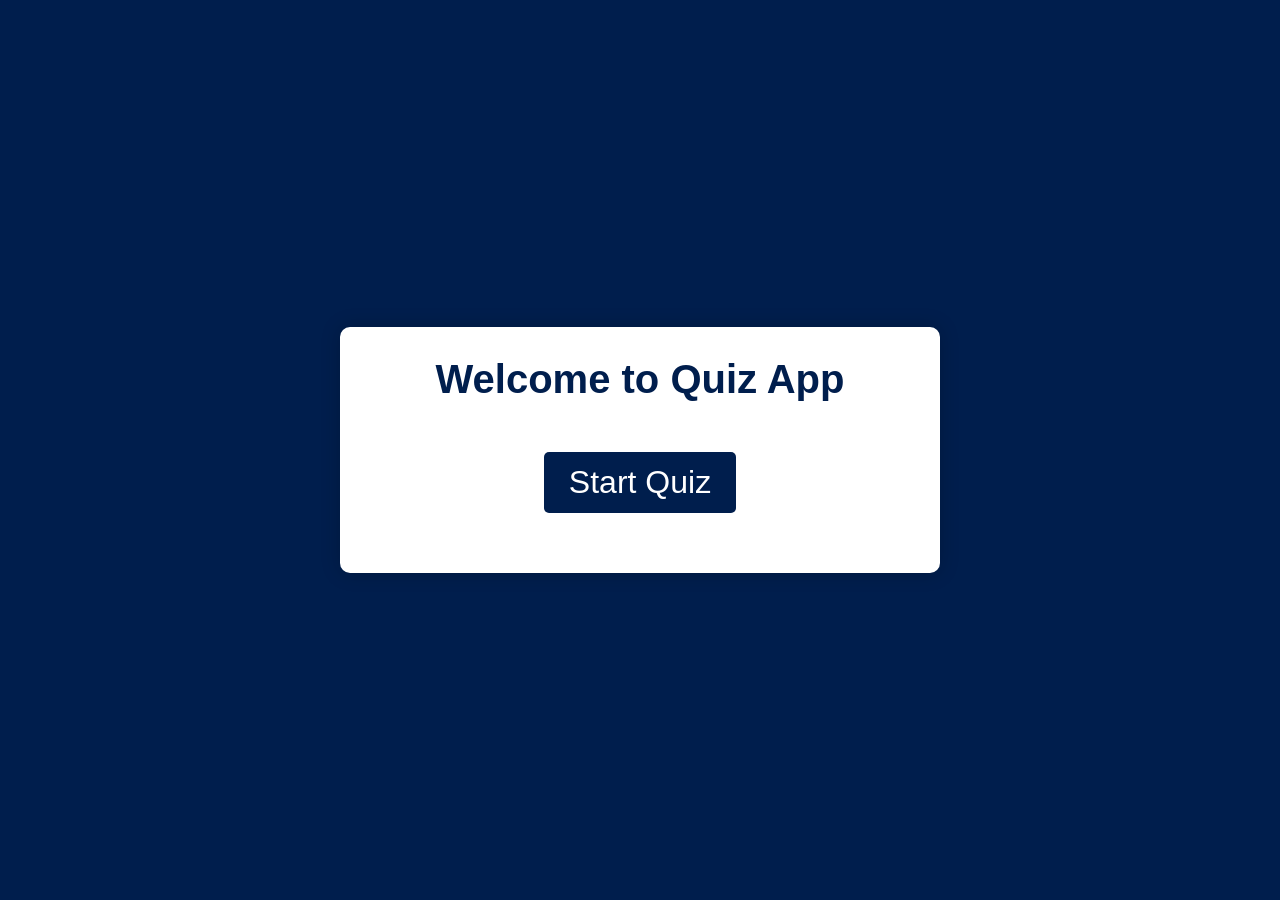
<file: index.html>
<!DOCTYPE html>
<html lang="en">
<head>
    <meta charset="UTF-8">
    <meta name="viewport" content="width=device-width, initial-scale=1.0">
    <title>Quiz App Project</title>
    <link rel="stylesheet" href="index.css">
</head>
<body>
    <div class="container">
        <div class="start-screen" id="start-screen">
            <h1>Welcome to Quiz App</h1>
            <button class="btn" id="startBtn">Start Quiz</button>
        </div>
    </div>
    <script src="index.js"></script>
</body>
</html>
</file>
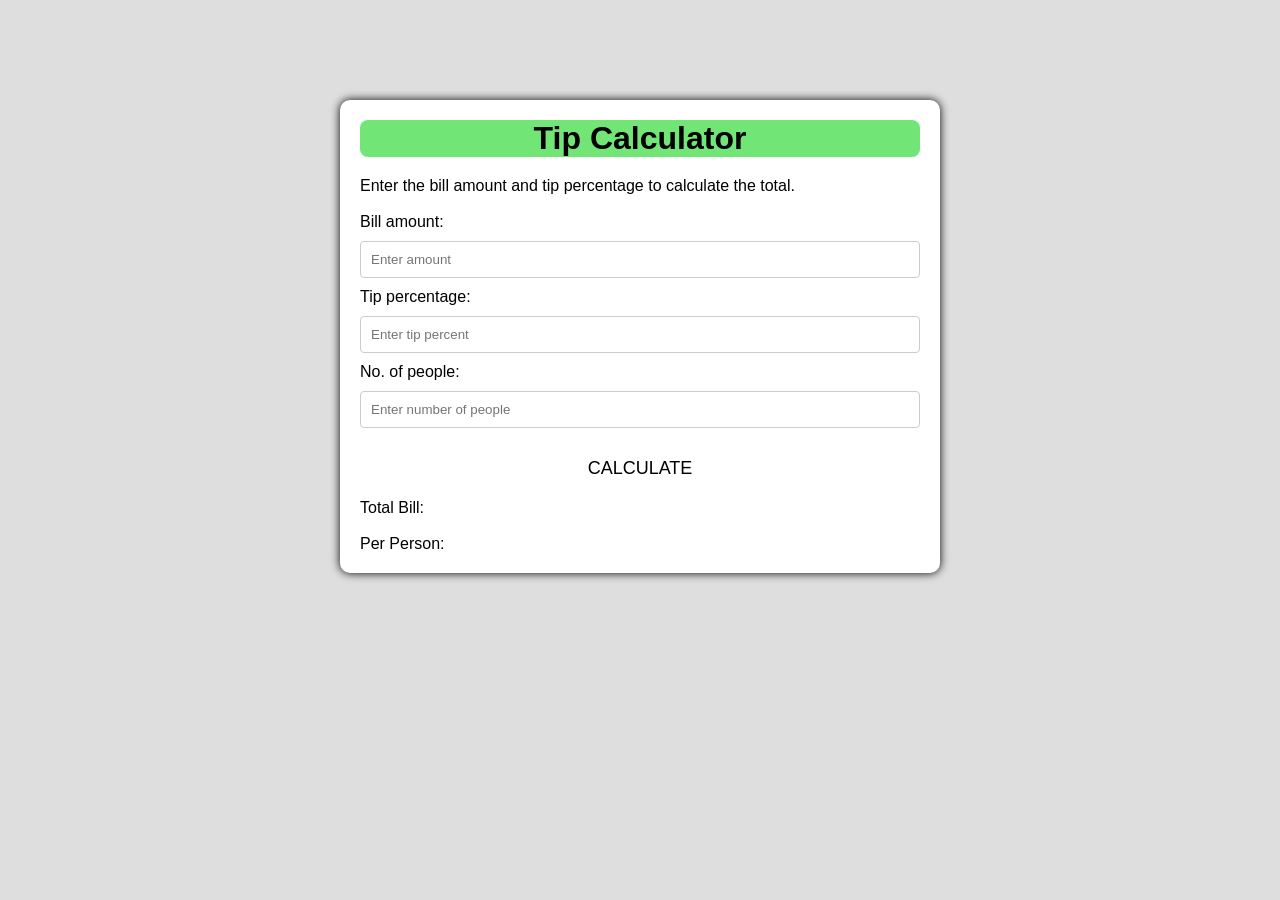
<file: calc.html>
<!DOCTYPE html>
<html lang="en">
<head>
    <meta charset="UTF-8">
    <meta name="viewport" content="width=device-width, initial-scale=1.0">
    <title>Tip Calculator</title>
    <link rel="stylesheet" href="calc.css">
</head>
<body>
    <div class="container">
        <h1>Tip Calculator</h1>
        <p>Enter the bill amount and tip percentage to calculate the total.</p>
        <br>
        <label for="bill">Bill amount:</label>
        <input type="number" id="bill" placeholder="Enter amount">
        <br>
        <label for="tip">Tip percentage:</label>
        <input type="number" id="tip" placeholder="Enter tip percent">
        <br>
        <label for="person">No. of people:</label>
        <input type="number" id="person" placeholder="Enter number of people">
        <br>
        <button id="calculate">Calculate</button>
        <br>
        <lable for="total">Total Bill:</lable>
        <span id="totalBill"></span>
        <br><br>
        <lable for="total">Per Person:</lable>
        <span id="perPerson"></span>
    </div>
    <script src="calc.js"></script>
</body>
</html>
</file>
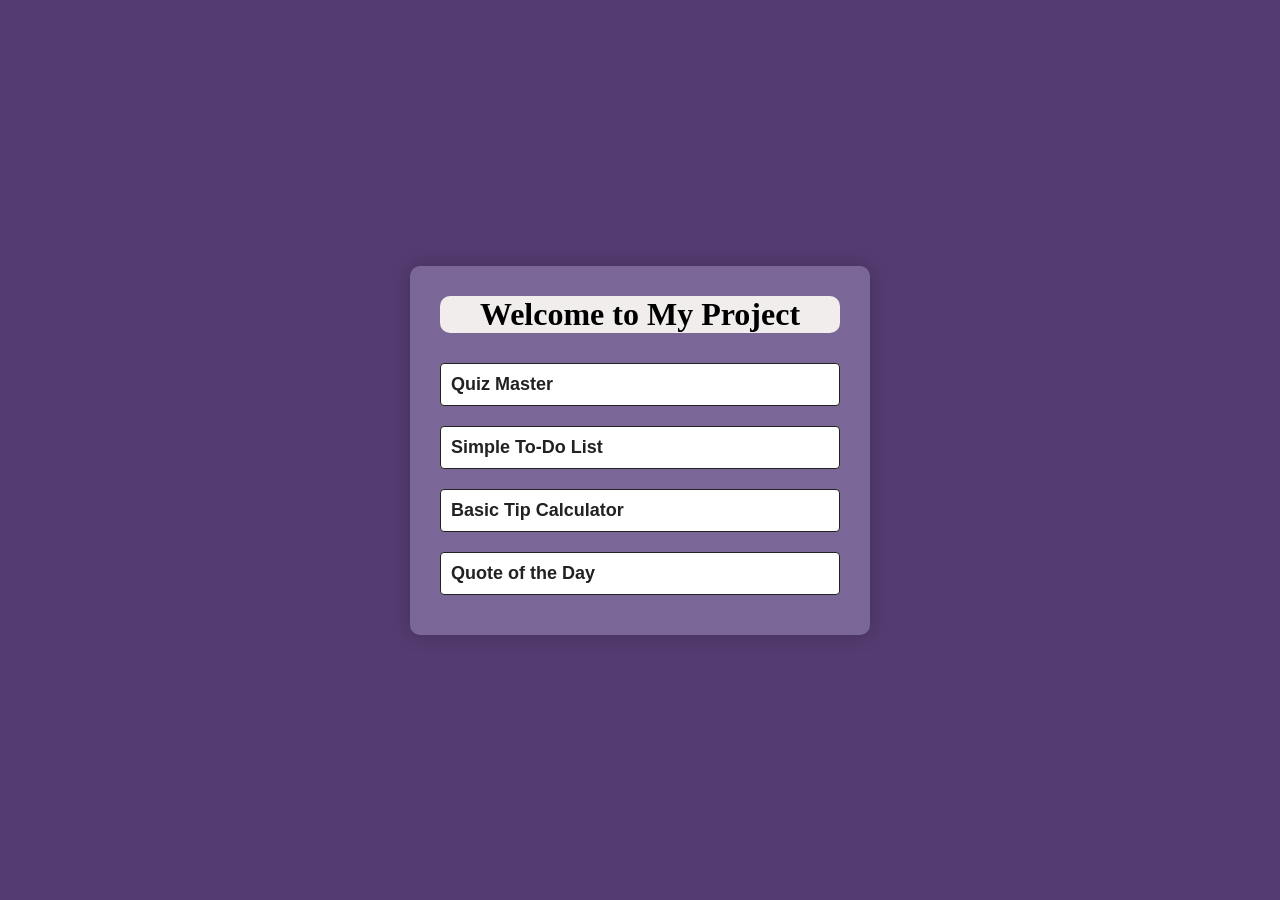
<file: first.html>
<!DOCTYPE html>
<html lang="en">
<head>
    <meta charset="UTF-8">
    <meta name="viewport" content="width=device-width, initial-scale=1.0">
    <title>Document</title>
    <link rel="stylesheet" href="first.css">
</head>
<body>
    <div class="container">
        <div class="start-screen" id="start-screen">
            <h1>Welcome to My Project</h1>
            <button class="btn" id="quizBtn">Quiz Master</button>
            <button class="btn" id="todoBtn">Simple To-Do List</button>
            <button class="btn" id="tipBtn">Basic Tip Calculator</button>
            <button class="btn" id="quoteBtn">Quote of the Day</button>
        </div>
    </div>
    <script src="first.js"></script>
</body>
</html>
</file>
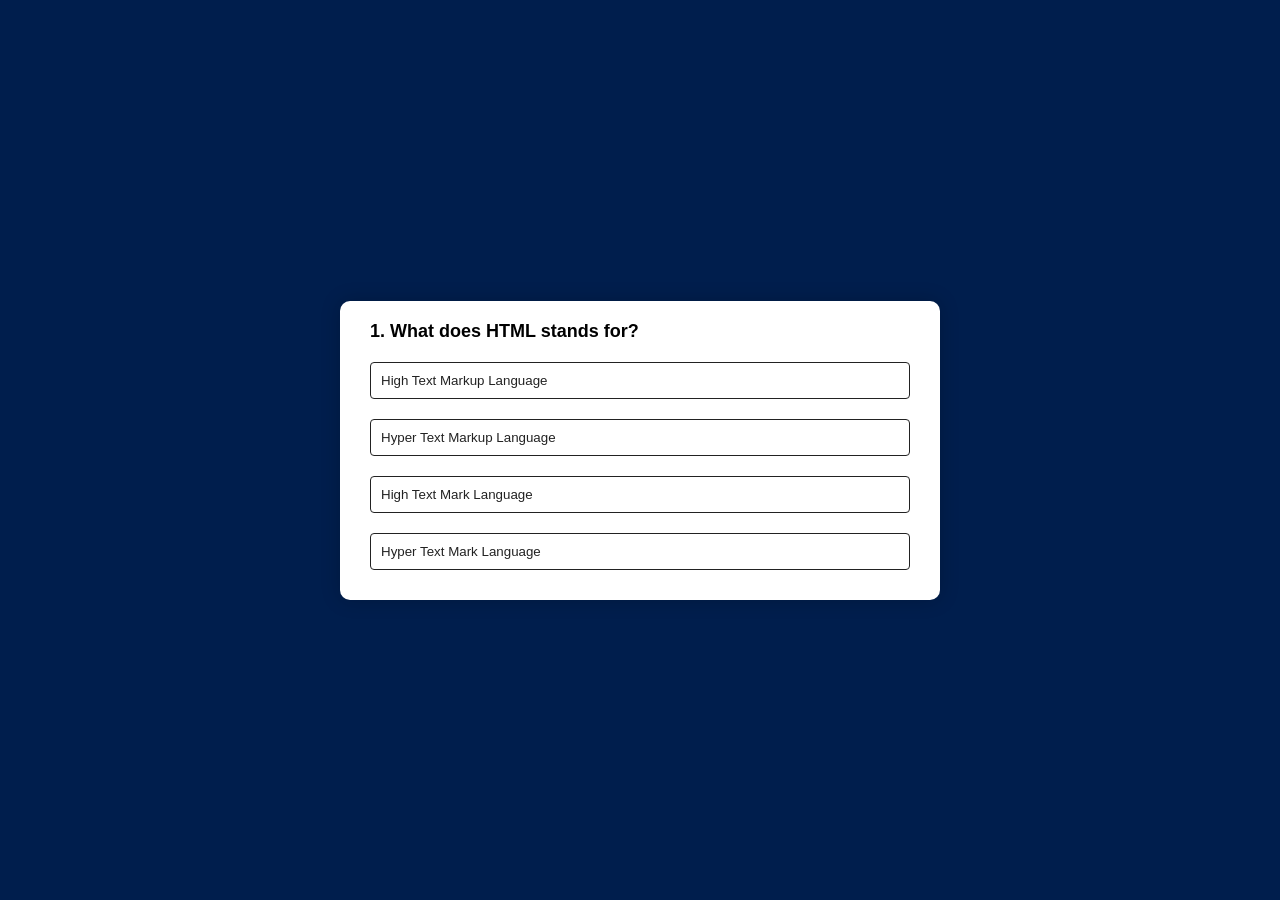
<file: quiz.html>
<!DOCTYPE html>
<html lang="en">
<head>
    <meta charset="UTF-8">
    <meta name="viewport" content="width=device-width, initial-scale=1.0">
    <title>Document</title>
        <link rel="stylesheet" href="quiz.css">

</head>
<body>
    <div class="quiz">
        <h1 id="question">Question goes here</h1>
        <div id="answer-button">
            <button class="btn"> Answer1</button>
            <button class="btn"> Answer2</button>
            <button class="btn"> Answer3</button>
            <button class="btn"> Answer4</button>
        </div>
            <button id="next">Next</button>
    </div>
    <script src="quiz.js"></script>
</body>
</html>
</file>
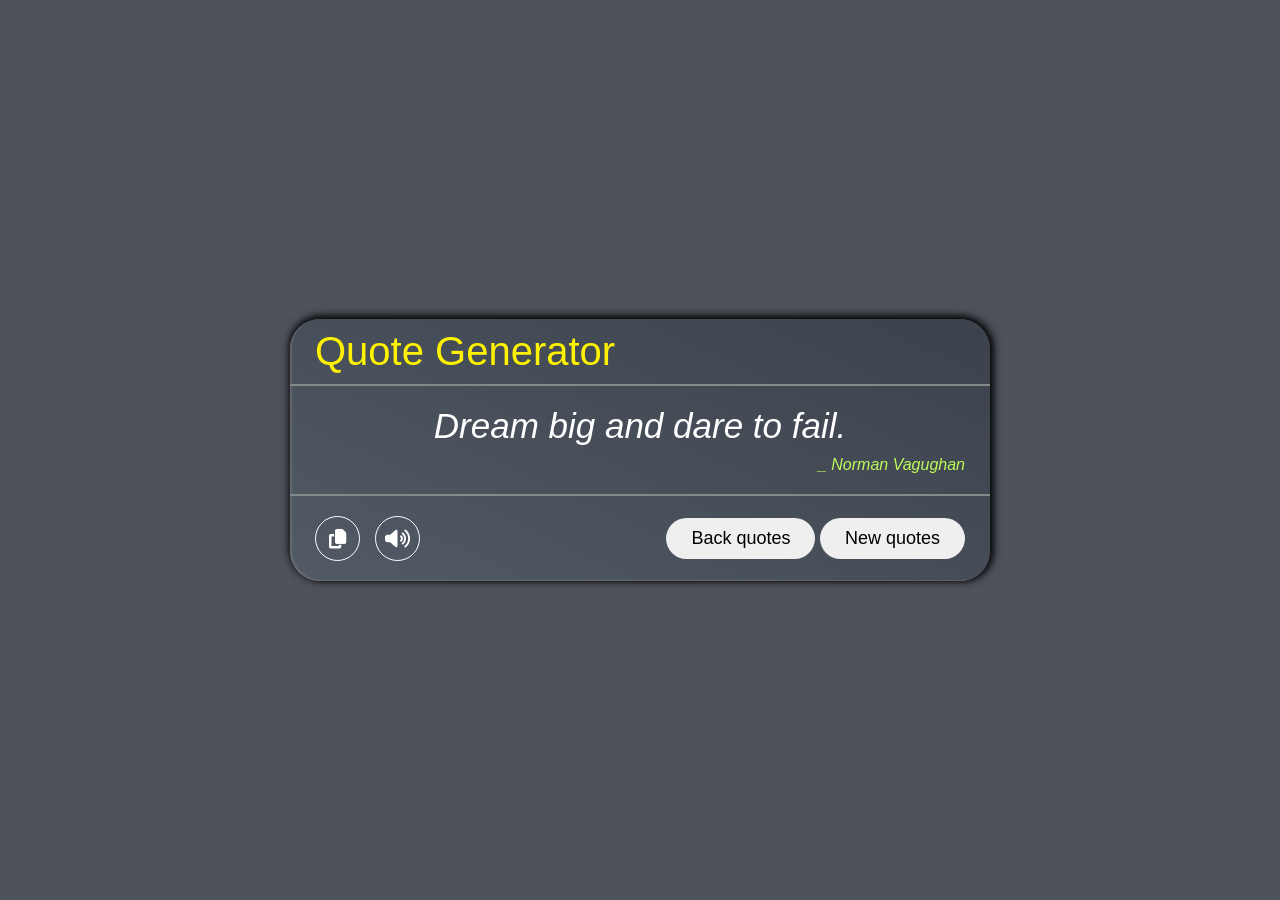
<file: quotes.html>
<!DOCTYPE html>
<html lang="en">
<head>
    <meta charset="UTF-8">
    <meta name="viewport" content="width=device-width, initial-scale=1.0">
    <title>Quotes Page</title>
    <link rel="stylesheet" href="https://cdnjs.cloudflare.com/ajax/libs/font-awesome/6.5.1/css/all.min.css">
    <link rel="stylesheet" href="quotes.css">
</head>
<body>
    <div class="container">
        <div class="header">Quote Generator</div>
        <div class="content">
            <div class="quote_area">
                <p class="quote">Lorem ipsum dolor sit amet consectetur adipisicing elit. Eveniet, consectetur distinctio? Fuga voluptas, deserunt autem asperiores esse voluptatibus ea distinctio commodi qui ut obcaecati numquam consequuntur, corporis nesciunt quisquam accusantium?</p>
                <p class="author">_Unknown</p>
            </div>
        </div>
        <div class="footer">
            <div class="icon">
                <div class="copyBtn">
                    <span class="tooltip">Copy</span>
                    <i class="fa-solid fa-copy"></i>
                </div>
                <div class="sound"><i class="fa-solid fa-volume-high"></i></div>
            </div>
            <div class="btn">
                <button class="prevBtn">Back quotes</button>
                <button class="nextBtn">New quotes</button>
            </div>
        </div>
        
    </div>
    <script src="quotes.js"></script>
</body>
</html>
</file>
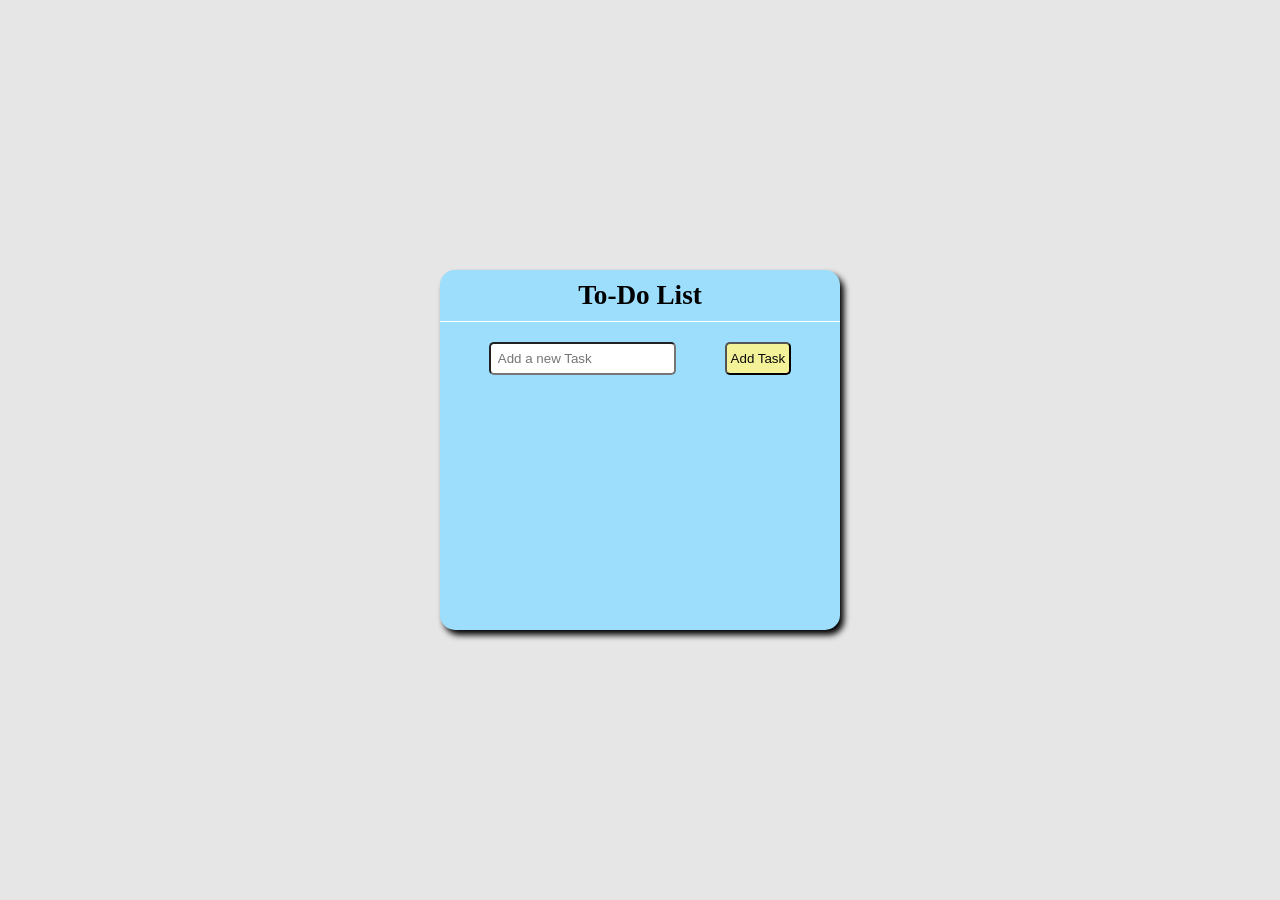
<file: todo.html>
<!DOCTYPE html>
<html lang="en">
<head>
    <meta charset="UTF-8">
    <meta name="viewport" content="width=device-width, initial-scale=1.0">
    <title>To-Do List</title>
    <link rel="stylesheet" href="todo.css">
</head>
<body>
    <div class="container">
        <div class="header">To-Do List</div>
        <div class="addTask">
            <input type="text" placeholder="Add a new Task" id="inputTask">
            <button onclick="addTask()">Add Task</button>
        </div>
        <ul class="task-List" id="taskList"></ul>
    </div>
    <script src="todo.js"></script>
</body>
</html>
</file>
<file: index.css>
* {
    margin: 0;
    padding: 0;
    font-family: 'Poopins', sans-serif;
    box-sizing: border-box;
}
body {
    background: #001e4d;
    min-height: 100vh;
    display: flex;
    justify-content: center;
    align-items: center;
}
.container {
    background: #fff;
    width: 90%;
    max-width: 600px;
    box-shadow: 0 0 20px rgba(0, 0, 0, 0.2);
    border-radius: 10px;
    padding: 30px;
}
.start-screen, .result-container {
    text-align: center;
    padding-bottom: 30px;
}
.start-screen h1, .quiz-header h1 {
    color: #001e4d;
    margin-bottom: 50px;
    font-size: 2.5rem;
}
.btn {
    background-color: #001e4d;
    color: white;
    border: none;
    padding: 12px 25px;
    border-radius: 5px;
    cursor: pointer;
    font-size: 2rem;
    transition: background-color 0.3s ease;
}
.btn:hover {
    background-color: #3f5ee9;
}
</file>
<file: calc.css>
* {
    margin: 0;
    padding: 0;
    box-sizing: border-box;
}
body {
    background-color: #dfdede;
    font-family: "Helvetica", sans-serif;
}
.container {
    background-color: white;
    max-width: 600px;
    margin: 100px auto;
    padding: 20px;
    box-shadow: 0 0 10px;
    border-radius: 10px;
}
h1 {
    margin-top: 0;
    text-align: center;
    margin-bottom: 20px;
    background-color: #71e576;
    border-radius: 8px;
}
input {
    padding: 10px;
    border: 1px solid #ccc;
    border-radius: 4px;
    margin: 10px 0;
    width: 100%;
}
button {
    background-color: white;
    padding: 10px;
    border: none;
    cursor: pointer;
    margin: 10px 0;
    justify-content: center;
    text-align: center;
    width: 100%;
    font-size: 18px;
    text-transform: uppercase;
    transition: background-color .3s ease;
}
button:hover {
    background-color: #4eb553;
}
#total {
    font-size: 24px;
    font-weight: bold;
    margin-top: 10px;
}
</file>
<file: first.css>
* {
    margin: 0;
    padding: 0;
}
body {
    background: #543b71;
    min-height: 100vh;
    display: flex;
    justify-content: center;
    align-items: center;
}
h1 {
    background-color: rgb(242, 237, 237);
    border-radius: 10px;
    margin-bottom: 20px;
}
.container {
    background: #7a6797;
    width: 90%;
    max-width: 400px;
    box-shadow: 0 0 20px rgba(0, 0, 0, 0.2);
    border-radius: 10px;
    padding: 30px;
}
.start-screen, .result-container {
    text-align: center;
}
.btn {
    background: #fff;
    color: #222;
    font-weight: 900;
    font-size: 18px;
    width: 100%;
    padding: 10px;
    margin: 10px 0;
    border: 1px solid #222;
    text-align: left;
    border-radius: 4px;
    cursor: pointer;
    transition: all 0.3s;
}
.btn:hover:not([disabled]) {
    background: #636262;
    color: #fff;
}
.btn:disabled {
    cursor: no-drop
}
</file>
<file: quiz.css>
* {
    margin: 0;
    padding: 0;
    font-family: 'Poopins', sans-serif;
    box-sizing: border-box;
}
body {
    background: #001e4d;
    min-height: 100vh;
    display: flex;
    justify-content: center;
    align-items: center;
}
.quiz {
    padding: 20px 30px;
    background: #fff;
    width: 90%;
    max-width: 600px;
    box-shadow: 0 0 20px rgba(0, 0, 0, 0.2);
    border-radius: 10px;
}
.quiz h1{
    margin-bottom: 10px;
}
.btn {
    background: #fff;
    color: #222;
    font-weight: 500;
    width: 100%;
    padding: 10px;
    margin: 10px 0;
    border: 1px solid #222;
    text-align: left;
    border-radius: 4px;
    cursor: pointer;
    transition: all 0.3s;
}
.btn:hover:not([disabled]) {
    background: #222;
    color: #fff;
}
.btn:disabled {
    cursor: no-drop
}
#next {
    background: #001e4d;
    color: #fff;
    font-weight: 500;
    width: 150px;
    padding: 10px;
    margin: 2px auto 0;
    border: 0;
    border-radius: 4px;
    cursor: pointer;
    display: none;
}
.correct { 
    background: #9aeabc;
}
.incorrect {
    background: #ff9393;
}
#question {
    font-size: large;
}
</file>
<file: quotes.css>
:root {
    --cb: cubic-bezier(.68, -0.55, 0.26, 1.55)
}

* {
    margin: 0;
    padding: 0;
    box-sizing: border-box;
    font-family: "Poppins", sans-serif;
}
body {
    display: flex;
    justify-content: center;
    align-items: center;
    min-height: 100vh;
    background: #4e525b;
}
.container {
    width: 700px;
    height: auto;
    border-radius: 30px;
    background: linear-gradient(25deg, #525a65, #3b424c);
    box-shadow: inset 2px -1px 1px 0 rgba(255, 255, 255, 0.2),
                inset 2px -1px 1px 0 rgba(0, 0, 0, 0.2),
                4px 1px 5px 0 rgba(0, 0, 0, 0.5),
                -1px -3px 5px 0 rgba(0, 0, 0, 0.5),
                4px -3px 10px 0 rgba(0, 0, 0, 0.5),
                -1px -1px 10px 0 rgba(0, 0, 0, 0.5);
    position: relative;
}
.header {
    padding: 10px 25px;
    border-bottom: 2px solid #838a8a;
    font-size: 40px;
    font-family: "Poppins", sans-serif;
    color: #fff200;
}
.content {
    padding: 20px 25px;
    position: relative;
    z-index: 1;
}
.quote {
    font-size: 35px;
    color: #fff;
    text-align: center;
    font-style: italic;
    margin: 0 10px;
    word-break: break-all;
}
.footer {
    padding: 20px 25px;
    border-top: 2px solid #838a8a;
    display: flex;
    justify-content: space-between;
    align-items: center;
}
.icon {
    width: 50%;
    display: flex;
    justify-content: flex-start;
    align-items: center;
    gap: 15px;
}
.icon div {
    width: 45px;
    height: 45px;
    border: 1px solid #fff;
    border-radius: 50%;
    display: flex;
    justify-content: center;
    align-items: center;
    cursor: pointer;
}
.icon div i {
    color: #fff; 
    font-size: 20px;
    transition: 0.2s;
}
.icon div:hover {
    background: #fff;
}
.icon div i:hover {
    color: #000;
}
.btn button {
    padding: 10px 25px;
    font-size: 18px;
    font-family: "Poppins", sans-serif;
    border-radius: 30px;
    border: none;
    outline: none;
    cursor: pointer;
    transition: 0.4s;
}
.btn .button:hover {
    background: #fff200;
}
.copyBtn {
    position: relative;
    display: flex;
    justify-content: center;
    align-items: center;
    flex-direction: column;
}
.tooltip {
    position: absolute;
    top: 0;
    font-size: 16px;
    color: #000;
    padding: 5px 12px;
    background-color: #fff200;
    border-radius: 5px;
    box-shadow: 0 10px 10px #00000015;
    opacity: 0;
    pointer-events: none;
    transition: all 0.3s var(--cb);

}
.tooltip::before {
    content: "";
    position: absolute;
    height: 10px;
    width: 10px;
    background-color: #fff200;
    bottom: -3px;
    left: 50%;
    transform: translate(-50%) rotate(45deg);
}
.copyBtn:hover .tooltip {
    top: -45px;
    opacity: 1;
    visibility: visible;
    pointer-events: auto;
}
.author {
    margin-top: 10px;
    font-style: italic;
    text-align: right;
    color: #befa5c;
}
</file>
<file: todo.css>
body {
    margin: 0;
    padding: 0;
    display: flex;
    justify-content: center;
    align-items: center;
    height: 100vh;
    background-color: rgb(230, 230, 230);
}
.container {
    border: none;
    border-radius: 15px;
    background-color: rgb(156, 222, 252);
    height: 40vh;
    width: 400px;
    box-shadow: 4px 5px 6px;
    display: flex;
    flex-direction: column;
}
.header {
    text-align: center;
    padding: 10px;
    font-size: 1.7em;
    font-weight: 900;
    border-bottom: 0.5px solid white;
    margin-bottom: 20px;
}
.addTask {
    display: flex;
    justify-content: space-evenly;
}
input {
    padding: 7px;
    border-radius: 5px;
}
button:hover {
    border: 1px solid black;
    box-shadow: 2px 2px 2px;
}
button {
    background-color: rgb(244, 242, 153);
    color: rgb(11, 11, 11);
    padding: 4px;
    border-radius: 5px;
}
ul {
    list-style: none;
    padding: 15px;
}
li {
    display: flex;
    justify-content: space-between;
    border: 1px solid white;
    border-radius: 5px;
    padding: 8px;
    margin-bottom: 7px;
}
.task-List {
    max-height: 25vh;
    overflow-y: auto;
    list-style: none;
    padding: 15px;
    flex: 1;
}
</file>
